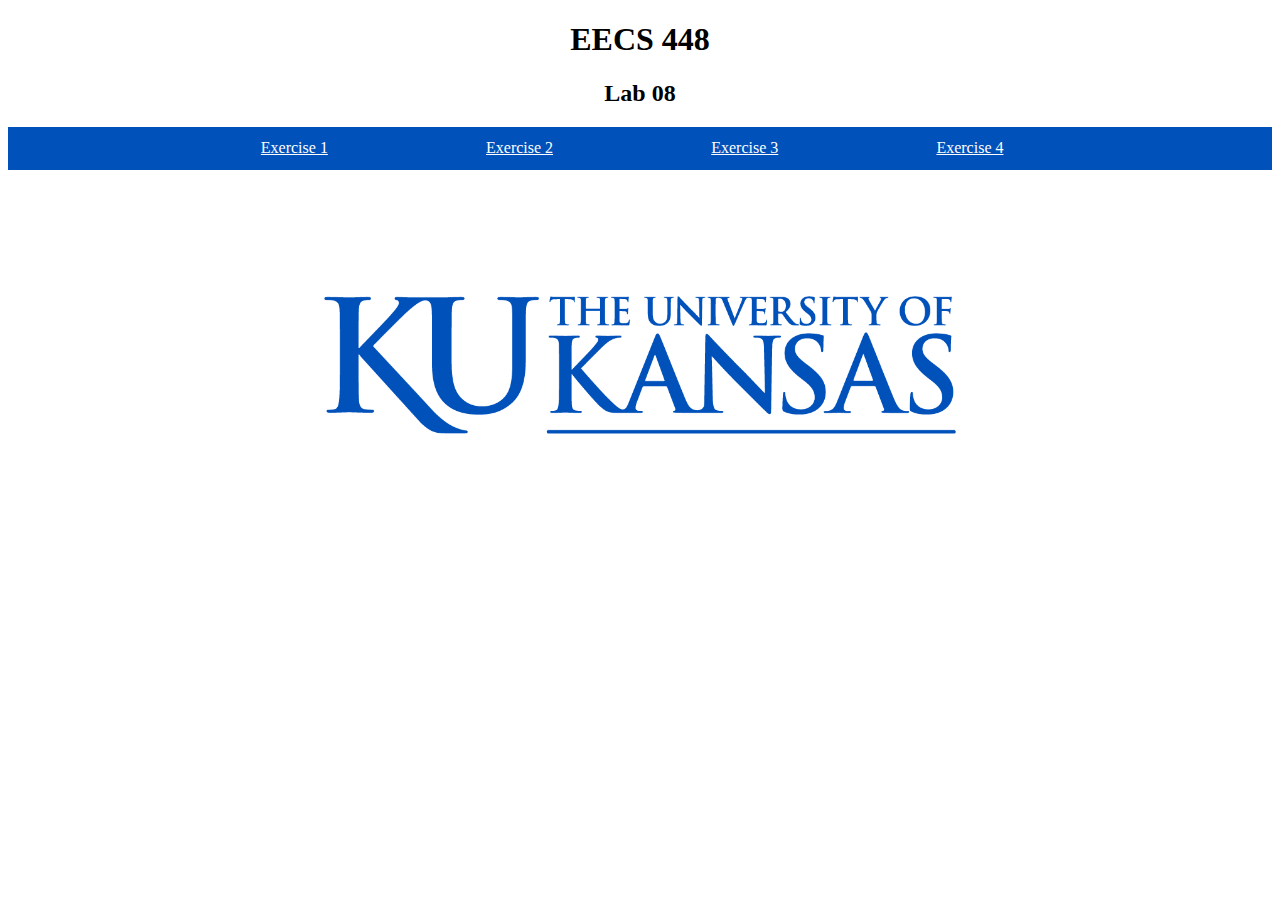
<file: index.html>
<!DOCTYPE html>
<html lang="en">
<head>
    <meta charset="UTF-8">
    <meta name="viewport" content="width=device-width, initial-scale=1.0">
    <link rel="stylesheet" href="index.css">
    <title>Document</title>
</head>
<body>
    <div>
        <h1>EECS 448</h1>
        <h2>Lab 08</h2>
        <nav>
            <div>
                <a href="ex1.html">Exercise 1</a>
            </div>
            <div>
                <a href="ex2.html">Exercise 2</a>
            </div>
            <div>
                <a href="ex3.html">Exercise 3</a>
            </div>
            <div>
                <a href="ex4.html">Exercise 4</a>
            </div>
        </nav>
        
        <img src="KUSig_Horz_Web_Blue.png" class="center" >

    </div>
    
</body>
</html>
</file>
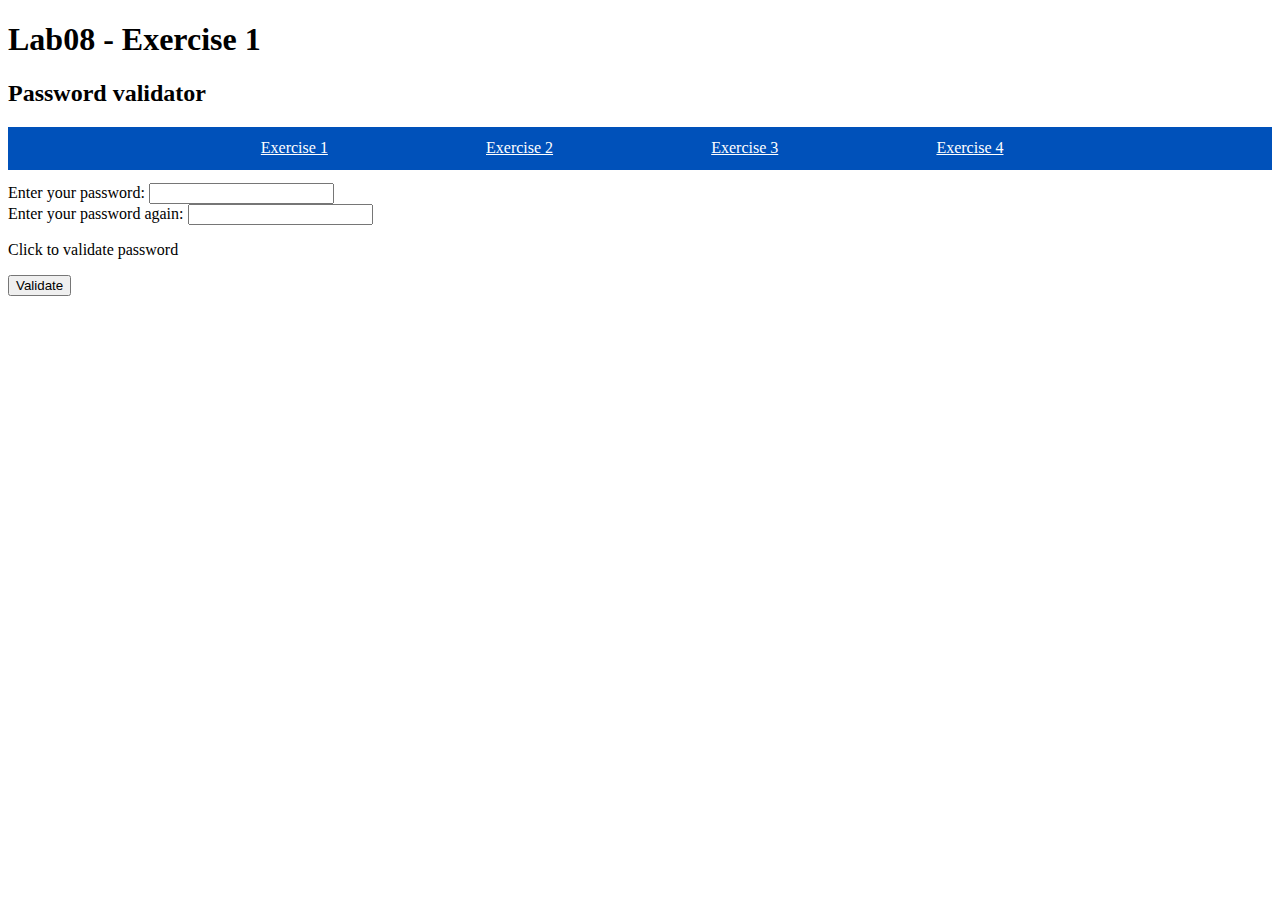
<file: ex1.html>
<!DOCTYPE html>
<html lang="en">
<head>
    <meta charset="UTF-8">
    <meta name="viewport" content="width=device-width, initial-scale=1.0">
    <title>Exercise 1</title>
    <script type="text/javascript" src="ex1.js"></script>
    <style>
        nav {
            column-count: 4;
            background-color: rgb(0, 81, 186);
            padding-left: 20%;
            padding-right: 10%;
            padding-top: 1%;
            padding-bottom: 1%;
            margin-bottom: 1%;
        }
        a {
            color: white;
        }
        
        a:hover {
            color: black;
            background-color: white;
        }
    </style>
</head>
<body>
    <h1>Lab08 - Exercise 1</h1>
    <h2>Password validator</h2>
    <nav>
        <div>
            <a href="ex1.html">Exercise 1</a>
        </div>
        <div>
            <a href="ex2.html">Exercise 2</a>
        </div>
        <div>
            <a href="ex3.html">Exercise 3</a>
        </div>
        <div>
            <a href="ex4.html">Exercise 4</a>
        </div>
    </nav>
    <div>
        <label for="password">Enter your password: </label>
        <input type="password" id="pwd" name="password">
    </div>
    <div>
        <label for="password2">Enter your password again: </label>
        <input type="password" id="pwd2" name="password2">
    </div>
    <div>
        <p>Click to validate password</p>
        <button id="validate">Validate</button>
    </div>
</body>
</html>
</file>
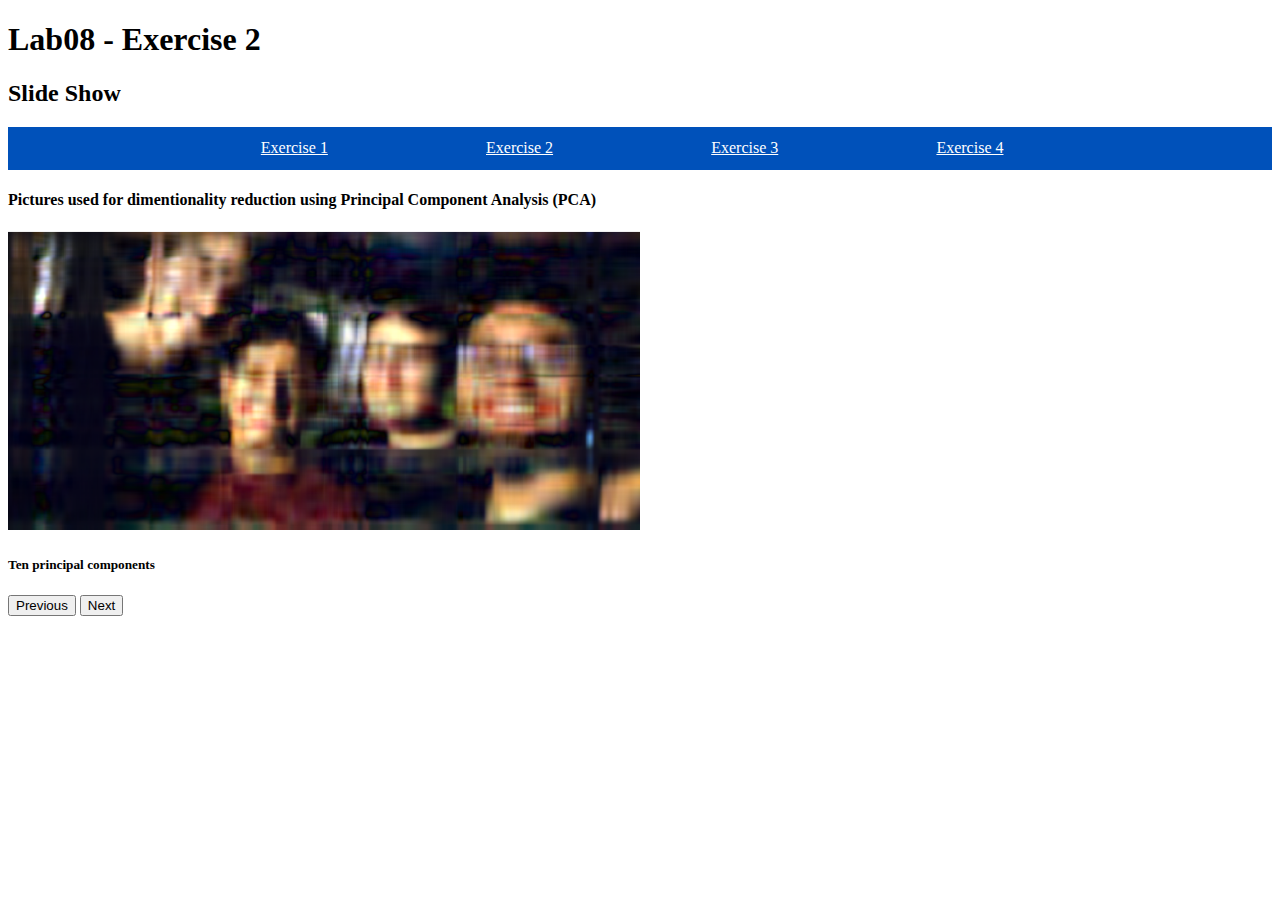
<file: ex2.html>
<!DOCTYPE html>
<html lang="en">
<head>
    <meta charset="UTF-8">
    <meta name="viewport" content="width=device-width, initial-scale=1.0">
    <script type="text/javascript" src="ex2.js"></script>
    <title>Exercise 2</title>
    <style>
        nav {
            column-count: 4;
            background-color: rgb(0, 81, 186);
            padding-left: 20%;
            padding-right: 10%;
            padding-top: 1%;
            padding-bottom: 1%;
            margin-bottom: 1%;
        }
        a {
            color: white;
        }
        
        a:hover {
            color: black;
            background-color: white;
        }
    </style>
</head>
<body>
    <h1>Lab08 - Exercise 2</h1>
    <h2>Slide Show</h2>
    <nav>
        <div>
            <a href="ex1.html">Exercise 1</a>
        </div>
        <div>
            <a href="ex2.html">Exercise 2</a>
        </div>
        <div>
            <a href="ex3.html">Exercise 3</a>
        </div>
        <div>
            <a href="ex4.html">Exercise 4</a>
        </div>
    </nav>
    <h4>Pictures used for dimentionality reduction using Principal Component Analysis (PCA)</h4>
    <div>
        <img id="image" src="pca10.png"  width="50%" height="50%">
        <h5 id="title">Ten principal components</h5>
    </div>
    <div>
        <button id="previous">Previous</button>
        <button id="next">Next</button>
    </div>
</body>
</html>
</file>
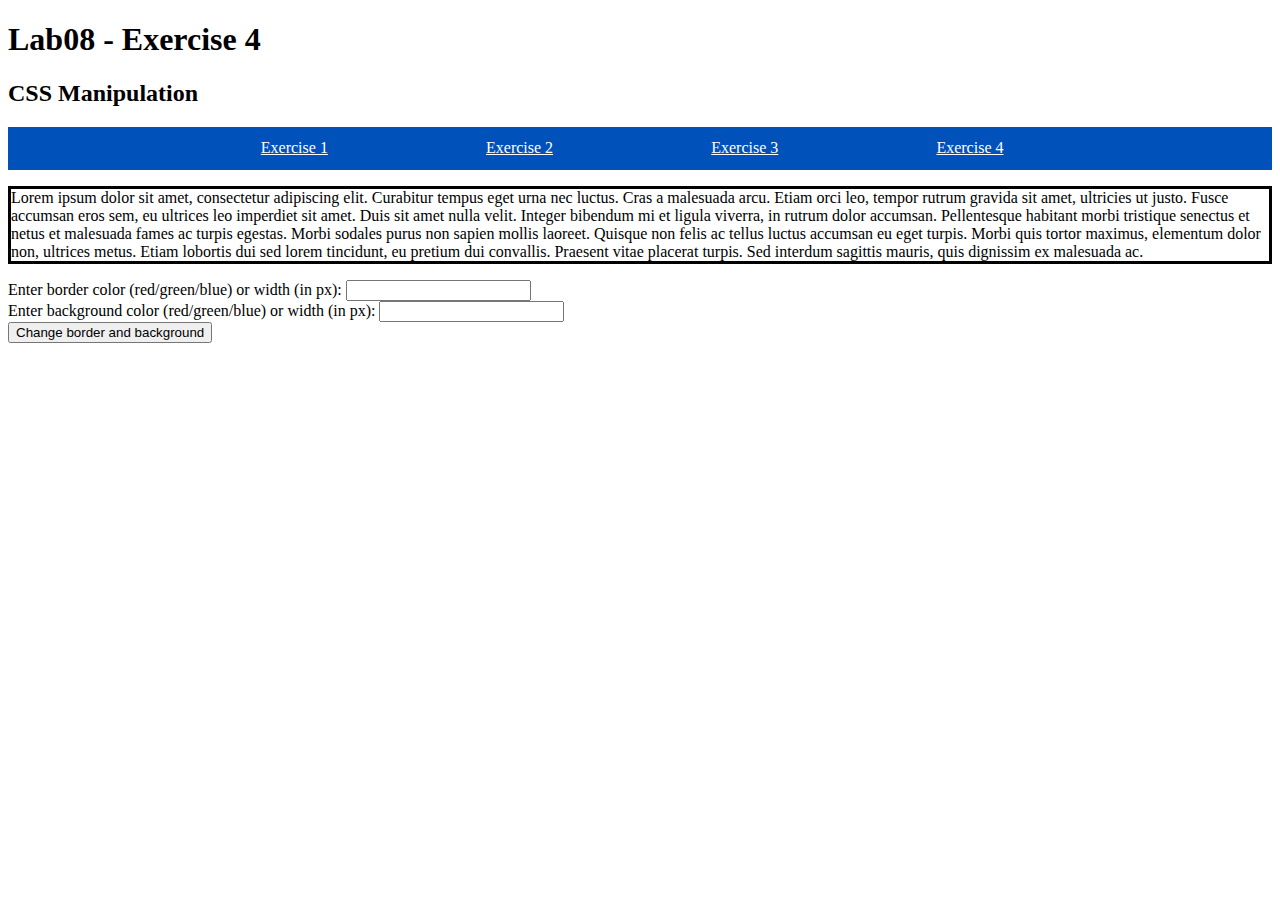
<file: ex4.html>
<!DOCTYPE html>
<html lang="en">
<head>
    <meta charset="UTF-8">
    <meta name="viewport" content="width=device-width, initial-scale=1.0">
    <script type="text/javascript" src="ex4.js"></script>
    <title>Exercise 4</title>
    <style>
        nav {
            column-count: 4;
            background-color: rgb(0, 81, 186);
            padding-left: 20%;
            padding-right: 10%;
            padding-top: 1%;
            padding-bottom: 1%;
            margin-bottom: 1%;
        }
        a {
            color: white;
        }
        
        a:hover {
            color: black;
            background-color: white;
        }
    </style>
</head>
<body>
    <h1 class="words">Lab08 - Exercise 4</h1>
    <h2 class="words">CSS Manipulation</h2>
    <nav>
        <div>
            <a href="ex1.html">Exercise 1</a>
        </div>
        <div>
            <a href="ex2.html">Exercise 2</a>
        </div>
        <div>
            <a href="ex3.html">Exercise 3</a>
        </div>
        <div>
            <a href="ex4.html">Exercise 4</a>
        </div>
    </nav>
    <div>
        <p id="text" style="border-style: solid;">Lorem ipsum dolor sit amet, consectetur adipiscing elit. Curabitur tempus eget urna nec luctus. 
            Cras a malesuada arcu. Etiam orci leo, tempor rutrum gravida sit amet, ultricies ut justo. 
            Fusce accumsan eros sem, eu ultrices leo imperdiet sit amet. Duis sit amet nulla velit. 
            Integer bibendum mi et ligula viverra, in rutrum dolor accumsan. 
            Pellentesque habitant morbi tristique senectus et netus et malesuada fames ac turpis egestas. 
            Morbi sodales purus non sapien mollis laoreet. Quisque non felis ac tellus luctus accumsan eu eget turpis. 
            Morbi quis tortor maximus, elementum dolor non, ultrices metus. Etiam lobortis dui sed lorem tincidunt, eu pretium dui convallis.
            Praesent vitae placerat turpis. Sed interdum sagittis mauris, quis dignissim ex malesuada ac.</p>
    </div>
    
        <div>
            <label for="border">Enter border color (red/green/blue) or width (in px): </label>
            <input type="text" id="border" name="border">
        </div>
        <div>
            <label for="background">Enter background color (red/green/blue) or width (in px): </label>
            <input type="text" id="background" name="background">
        </div>
        <button id="change">Change border and background</button>
</body>
</html>
</file>
<file: index.css>
h1,h2 {
    text-align: center;
}

nav {
    column-count: 4;
    background-color: rgb(0, 81, 186);
    padding-left: 20%;
    padding-right: 10%;
    padding-top: 1%;
    padding-bottom: 1%;
    margin-bottom: 1%;
}

a {
    color: white;
}

a:hover {
    color: black;
    background-color: white;
}

.center {
    display: block;
    margin-top: 10%;
    margin-left: auto;
    margin-right: auto;
    width: 50%;
  }
</file>
